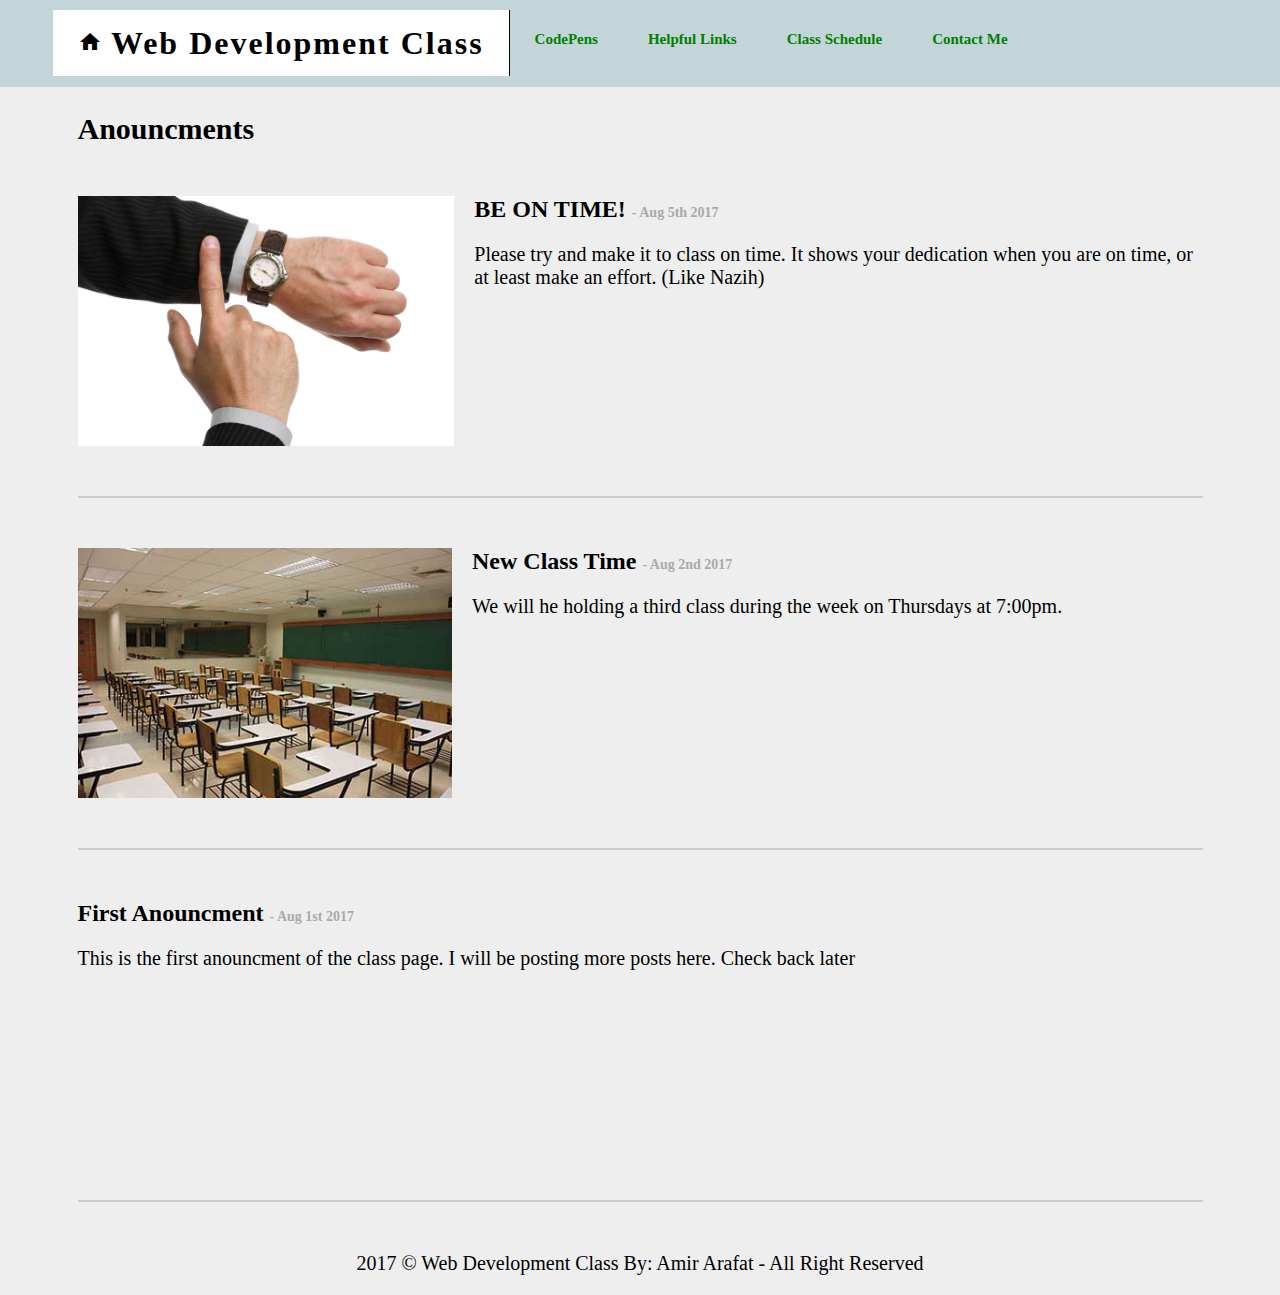
<file: index.html>
<!DOCTYPE html>
<html>
<head>
  <title>Web Development Class</title>
  <link href="css/style.css" type="text/css" rel="stylesheet"></link>
  <link rel="stylesheet" href="https://fonts.googleapis.com/icon?family=Material+Icons">
</head>

<body>
  <header>
    <nav>
      <h1><a class="active" href="index.html"><i class="material-icons">home</i> Web Development Class</a></h1>
      <ul>
        <li><a href="code-pens.html">CodePens</a></li>
        <li><a href="helpful-links.html">Helpful Links</a></li>
        <li><a href="class-schedule.html">Class Schedule</a></li>
        <li><a href="contact.html">Contact Me</a></li>
      </ul>
    </nav>
    <div class="clear"></div>
  </header>

  <article>
    <h1>Anouncments</h1>
    <section>
      <img src="img/on-time.jpg" alt="BE ON TIME!" />
      <h2>BE ON TIME! <span> - Aug 5th 2017</span></h2>
      <p>Please try and make it to class on time. It shows your dedication when you are on time, or at least make an effort. (Like Nazih)</p>
    </section>

    <section>
      <img src="img/class-room.jpg" alt="BE ON TIME!" />
      <h2>New Class Time <span> - Aug 2nd 2017</span></h2>
      <p>We will he holding a third class during the week on Thursdays at 7:00pm.</p>
    </section>

    <section>
      <h2>First Anouncment <span> - Aug 1st 2017</span></h2>
      <p>This is the first anouncment of the class page. I will be posting more posts here. Check back later</p>
    </section>
  </article>

  <footer>
    <p>2017 © Web Development Class By: Amir Arafat - All Right Reserved</p>
  </footer>
</body>
</html>
</file>
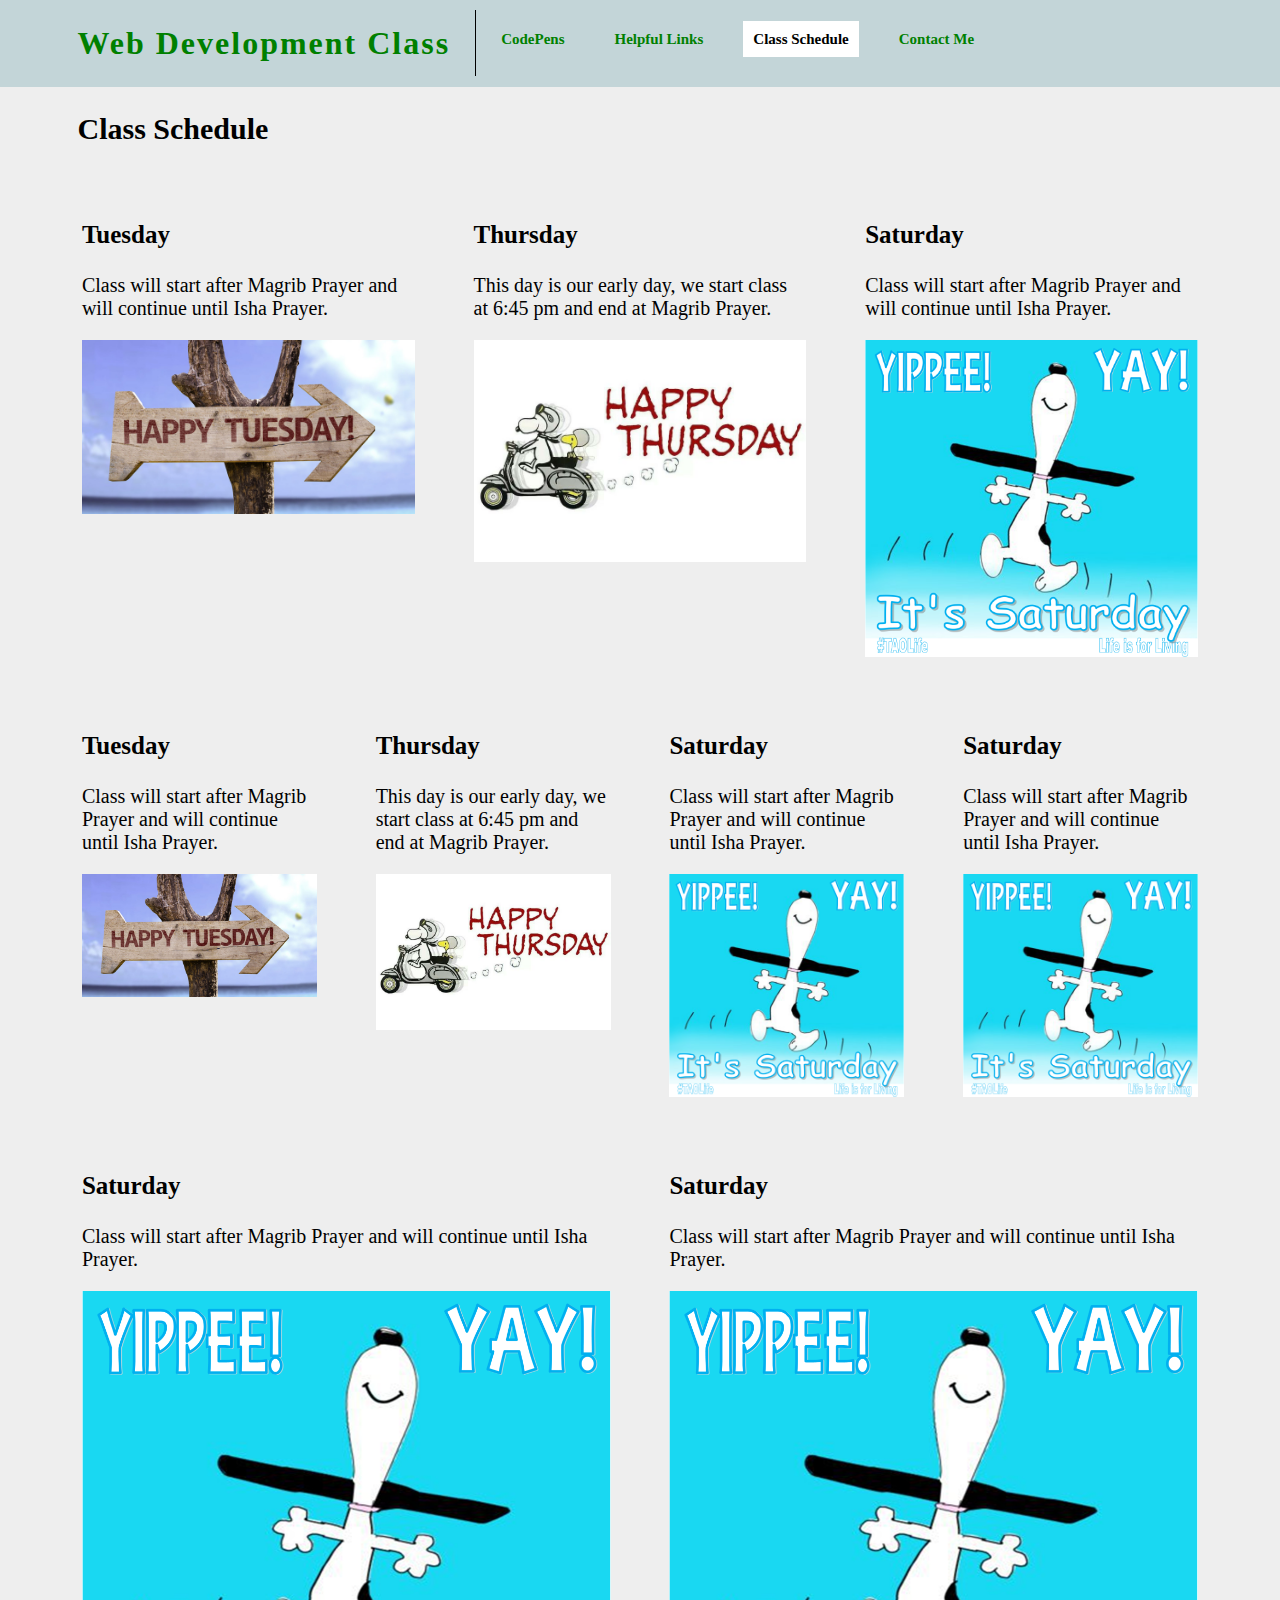
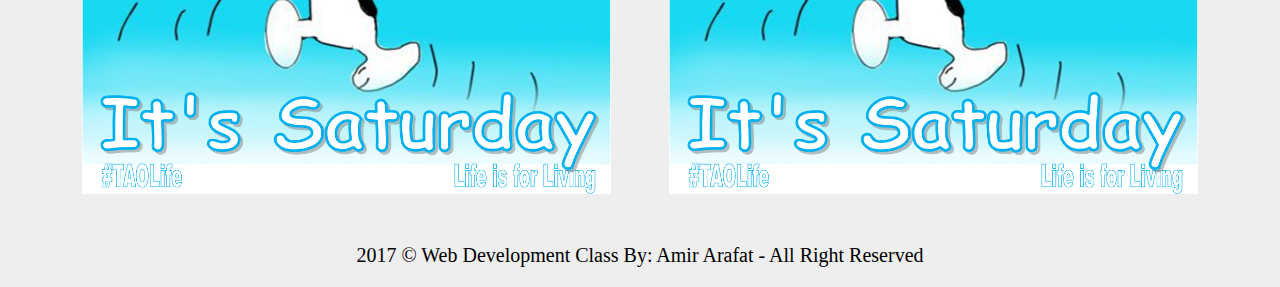
<file: class-schedule.html>
<!DOCTYPE html>
<html>
<head>
  <title>Web Development Class</title>
  <link href="css/style.css" type="text/css" rel="stylesheet"></link>
</head>

<body>
  <header>
    <nav>
      <h1><a href="index.html">Web Development Class</a></h1>
      <ul>
        <li><a href="code-pens.html">CodePens</a></li>
        <li><a href="helpful-links.html">Helpful Links</a></li>
        <li><a class="active" href="class-schedule.html">Class Schedule</a></li>
        <li><a href="contact.html">Contact Me</a></li>
      </ul>
    </nav>
    <div class="clear"></div>
  </header>

  <article>
    <h1>Class Schedule</h1>

    <div class="row">
      <div class="col col-3">
        <h3>Tuesday</h3>
        <p>Class will start after Magrib Prayer and will continue until Isha Prayer.</p>
        <img src="img/tuesday.jpg" alt="Tuesday" />
      </div>
      <div class="col col-3">
        <h3>Thursday</h3>
        <p>This day is our early day, we start class at 6:45 pm and end at Magrib Prayer.</p>
        <img src="img/Happy-Thursday-Snoopy-On-Scooter.jpg" alt="Thursday" />
      </div>
      <div class="col col-3">
        <h3>Saturday</h3>
        <p>Class will start after Magrib Prayer and will continue until Isha Prayer.</p>
        <img src="img/snoopy-saturday.png" alt="Saturday" />
      </div>
    </div>

    <div class="row">
      <div class="col col-4">
        <h3>Tuesday</h3>
        <p>Class will start after Magrib Prayer and will continue until Isha Prayer.</p>
        <img src="img/tuesday.jpg" alt="Tuesday" />
      </div>
      <div class="col col-4">
        <h3>Thursday</h3>
        <p>This day is our early day, we start class at 6:45 pm and end at Magrib Prayer.</p>
        <img src="img/Happy-Thursday-Snoopy-On-Scooter.jpg" alt="Thursday" />
      </div>
      <div class="col col-4">
        <h3>Saturday</h3>
        <p>Class will start after Magrib Prayer and will continue until Isha Prayer.</p>
        <img src="img/snoopy-saturday.png" alt="Saturday" />
      </div>
      <div class="col col-4">
        <h3>Saturday</h3>
        <p>Class will start after Magrib Prayer and will continue until Isha Prayer.</p>
        <img src="img/snoopy-saturday.png" alt="Saturday" />
      </div>
    </div>

    <div class="row">
      <div class="col col-2">
        <h3>Saturday</h3>
        <p>Class will start after Magrib Prayer and will continue until Isha Prayer.</p>
        <img src="img/snoopy-saturday.png" alt="Saturday" />
      </div>
      <div class="col col-2">
        <h3>Saturday</h3>
        <p>Class will start after Magrib Prayer and will continue until Isha Prayer.</p>
        <img src="img/snoopy-saturday.png" alt="Saturday" />
      </div>
    </div>
  </article>

  <footer>
    <p>2017 © Web Development Class By: Amir Arafat - All Right Reserved</p>
  </footer>
</body>
</html>
</file>
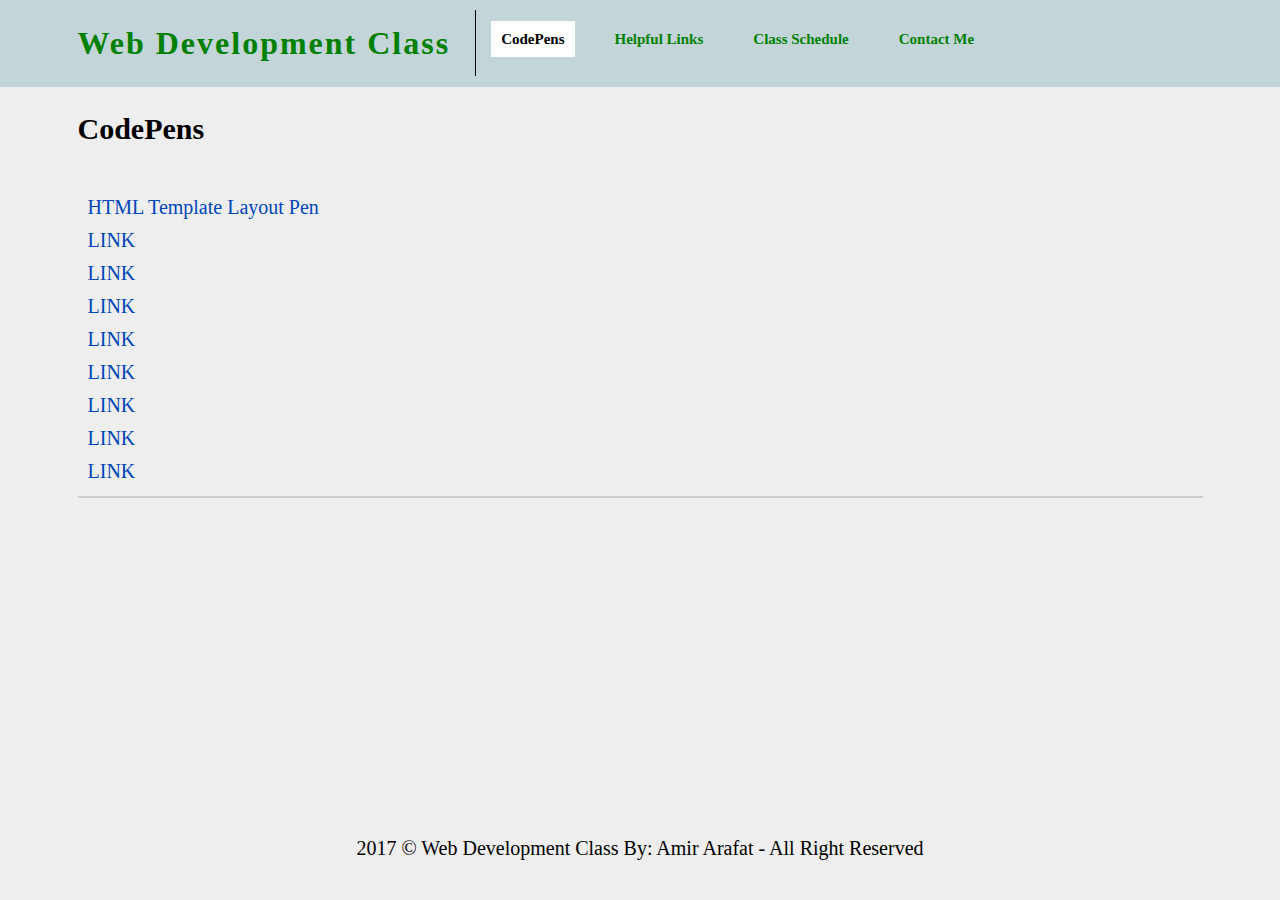
<file: code-pens.html>
<!DOCTYPE html>
<html>
<head>
  <title>Web Development Class</title>
  <link href="css/style.css" type="text/css" rel="stylesheet"></link>
</head>

<body>
  <header>
    <nav>
      <h1><a href="index.html">Web Development Class</a></h1>
      <ul>
        <li><a class="active" href="code-pens.html">CodePens</a></li>
        <li><a href="helpful-links.html">Helpful Links</a></li>
        <li><a href="class-schedule.html">Class Schedule</a></li>
        <li><a href="contact.html">Contact Me</a></li>
      </ul>
    </nav>
    <div class="clear"></div>
  </header>

  <article>
    <h1>CodePens</h1>
    <section>
      <ul class="item-links">
        <li><a target="_blank" href="https://codepen.io/amir5000/pen/gxLrbZ">HTML Template Layout Pen</a></li>
        <li><a href="#">LINK</a></li>
        <li><a href="#">LINK</a></li>
        <li><a href="#">LINK</a></li>
        <li><a href="#">LINK</a></li>
        <li><a href="#">LINK</a></li>
        <li><a href="#">LINK</a></li>
        <li><a href="#">LINK</a></li>
        <li><a href="#">LINK</a></li>
      </ul>
    </section>
  </article>

  <footer>
    <p>2017 © Web Development Class By: Amir Arafat - All Right Reserved</p>
  </footer>
</body>
</html>
</file>
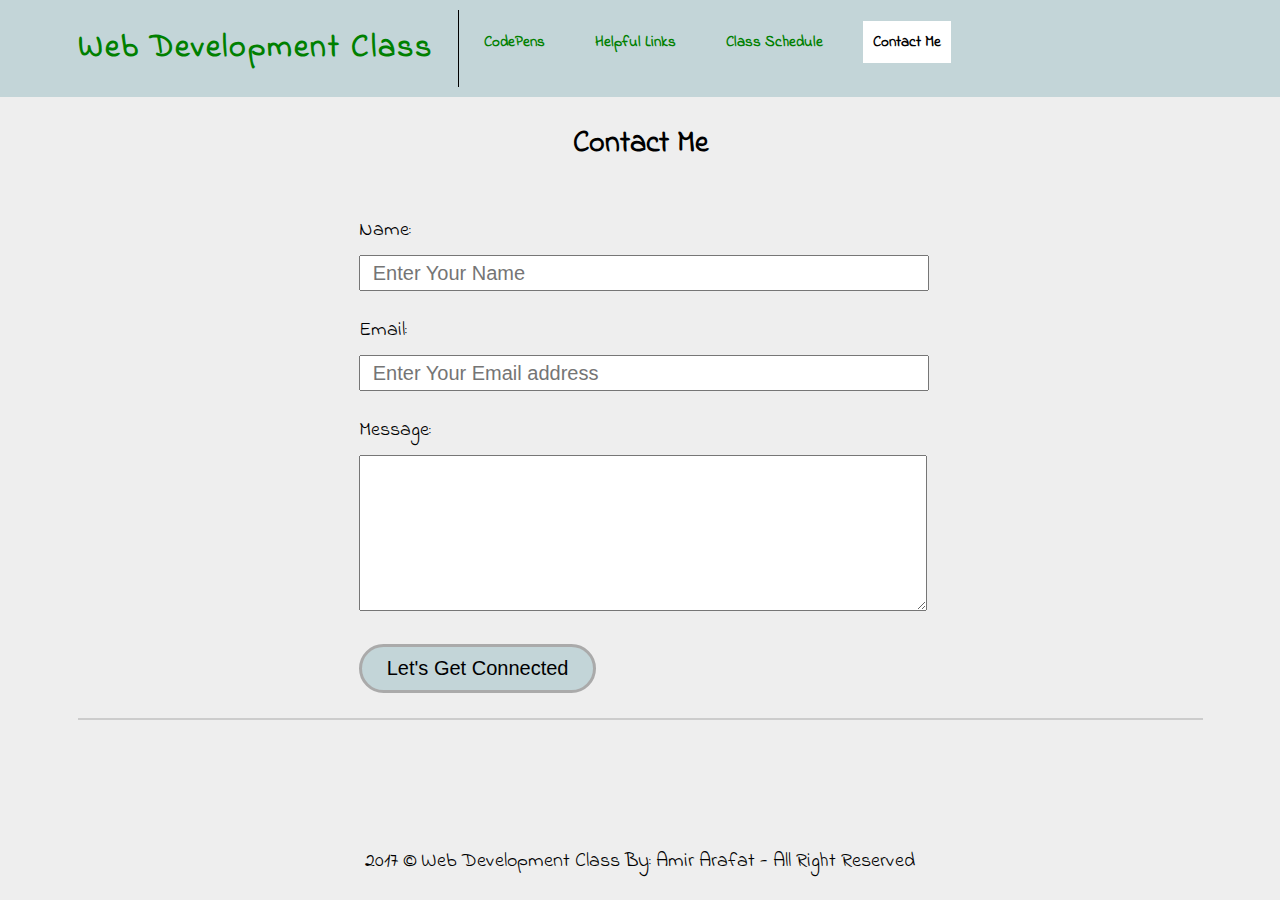
<file: contact.html>
<!DOCTYPE html>
<html>
<head>
  <title>Web Development Class</title>
  <link href="https://fonts.googleapis.com/css?family=Indie+Flower" rel="stylesheet">
  <link href="css/style.css" type="text/css" rel="stylesheet"></link>
</head>

<body>
  <header>
    <nav>
      <h1><a href="index.html">Web Development Class</a></h1>
      <ul>
        <li><a href="code-pens.html">CodePens</a></li>
        <li><a href="helpful-links.html">Helpful Links</a></li>
        <li><a href="class-schedule.html">Class Schedule</a></li>
        <li><a class="active" href="contact.html">Contact Me</a></li>
      </ul>
    </nav>
    <div class="clear"></div>
  </header>

  <article>
    <h1 class="text-center">Contact Me</h1>

    <section>
      <form>
        <div class="field-section">
          <label for="name">Name: </label>
          <input placeholder="Enter Your Name" type="text" id="name" name="name" />
        </div>

        <div class="field-section">
          <label for="email">Email: </label>
          <input placeholder="Enter Your Email address" type="email" id="email" name="email" />
        </div>

        <div class="field-section">
          <label for="message">Message: </label>
          <textarea cols="40" rows="20" name="message" id="message"></textarea>
        </div>

        <div class="field-section">
          <button type="submit">Let's Get Connected</button>
        </div>
      </form>
    </section>
  </article>

  <footer>
    <p>2017 © Web Development Class By: Amir Arafat - All Right Reserved</p>
  </footer>


</body>
</html>
</file>
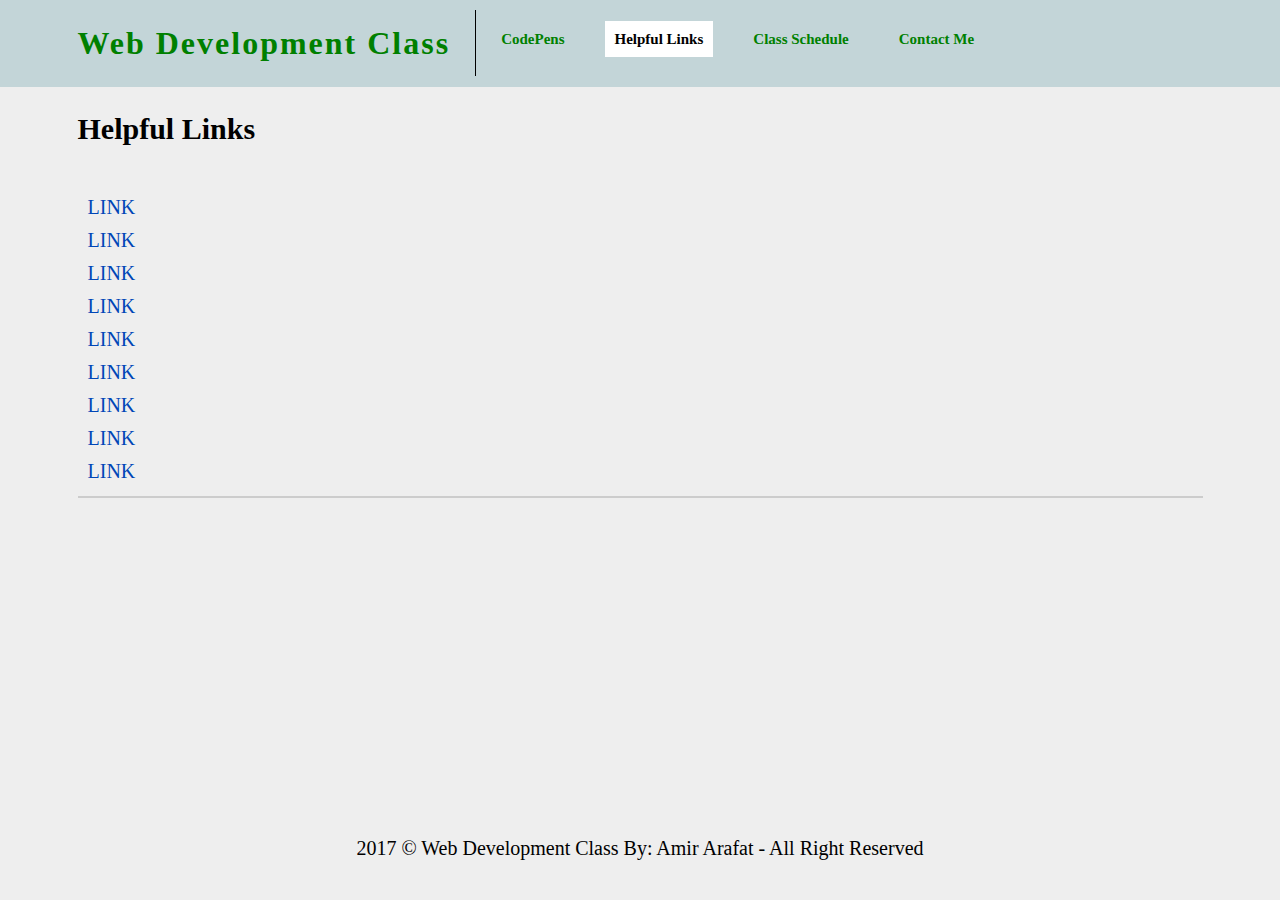
<file: helpful-links.html>
<!DOCTYPE html>
<html>
<head>
  <title>Web Development Class</title>
  <link href="css/style.css" type="text/css" rel="stylesheet"></link>
</head>

<body>
  <header>
    <nav>
      <h1><a href="index.html">Web Development Class</a></h1>
      <ul>
        <li><a href="code-pens.html">CodePens</a></li>
        <li><a class="active" href="helpful-links.html">Helpful Links</a></li>
        <li><a href="class-schedule.html">Class Schedule</a></li>
        <li><a href="contact.html">Contact Me</a></li>
      </ul>
    </nav>
    <div class="clear"></div>
  </header>

  <article>
    <h1>Helpful Links</h1>
    <section>
      <ul class="item-links">
        <li><a href="#">LINK</a></li>
        <li><a href="#">LINK</a></li>
        <li><a href="#">LINK</a></li>
        <li><a href="#">LINK</a></li>
        <li><a href="#">LINK</a></li>
        <li><a href="#">LINK</a></li>
        <li><a href="#">LINK</a></li>
        <li><a href="#">LINK</a></li>
        <li><a href="#">LINK</a></li>
      </ul>
    </section>
  </article>

  <footer>
    <p>2017 © Web Development Class By: Amir Arafat - All Right Reserved</p>
  </footer>
</body>
</html>
</file>
<file: css/style.css>
body {
	margin: 0;
	background-color: #eee;
	font-family: 'Indie Flower', cursive;
}

h3 {
	font-size: 25px;
}

p {
	font-size: 20px;
}

header {
	background-color: #c3d5d8;
	padding: 25px;
}

article,
nav {
	width: 100%;
	max-width: 1175px;
	margin-right: auto;
	margin-left: auto;
}

nav a {
	color: green;
}

.active,
nav a:hover {
	color: #000;
	background-color: #fff;
}

nav h1 {
	float: left;
	margin: 0;
}

nav h1 a {
	letter-spacing: 2px;
	text-decoration: none;
	padding: 15px 25px;
	border-right: 1px solid #000;
}

nav ul {
	float: left;
	list-style: none;
	margin: 0;
	padding: 0;
}

nav ul li {
	float: left;
	margin: 5px 15px;
}

nav ul li a {
	text-decoration: none;
	font-size: 15px;
	font-weight: 900;
	padding: 10px;
}

article {
	min-height: 75vh;
}

article h1 {
	margin: 25px;
	font-size: 30px;
}

section {
	margin: 50px 25px 25px;
	min-height: 300px;
	border-bottom: 2px solid #ccc;
}

section h2 span {
	color: #aaa;
	font-size: 14px;
}

section img {
	float: left;
	height: 250px;
	margin: 0px 20px 20px 0;
}

footer {
	text-align: center;
	margin-top: 50px;
}

.clear {
	clear: left;
}

.item-links {
	list-style: none;
	padding: 0;
	margin: 0;
}

.item-links li {
	margin: 10px 15px 10px 0;
	font-size: 20px;
}

.item-links a {
	padding: 10px;
	text-decoration: none;
	color: #0046b7;
}

.item-links a:hover {
	color: #000;
	text-decoration: underline;
}

.text-center {
	text-align: center;
}

form {
	margin: 25px auto;
	width: 50%;
}

.field-section {
	margin: 25px 0;
}

.field-section label {
	font-size: 20px;
	display: block;
	margin-bottom: 10px;
}

.field-section input,
.field-section textarea {
	height: 30px;
	width: 100%;
	font-size: 20px;
	text-indent: 10px;
}

.field-section textarea {
	height: 150px;
}

.field-section button {
	font-size: 20px;
	border: 3px solid #aaa;
	padding: 10px 25px;
	background-color: #c3d5d8;
	border-radius: 35px;
	cursor: pointer;
}

.field-section button:hover {
	border-color: #c3d5d8;
	background-color: #aaa;
}

.row {
	width: 100%;
	margin: 50px 0;
}

.row:after {
	display: block;
	content: "";
	clear: both;
}

.col {
	float: left;
	margin: 0 2.5%;
}

.col-2 {
	width: 45%;
}

.col-3 {
	width: 28.33333%;
}

.col-4 {
	width: 20%;
}

.col img {
	display: block;
	width: 100%;
}
</file>
